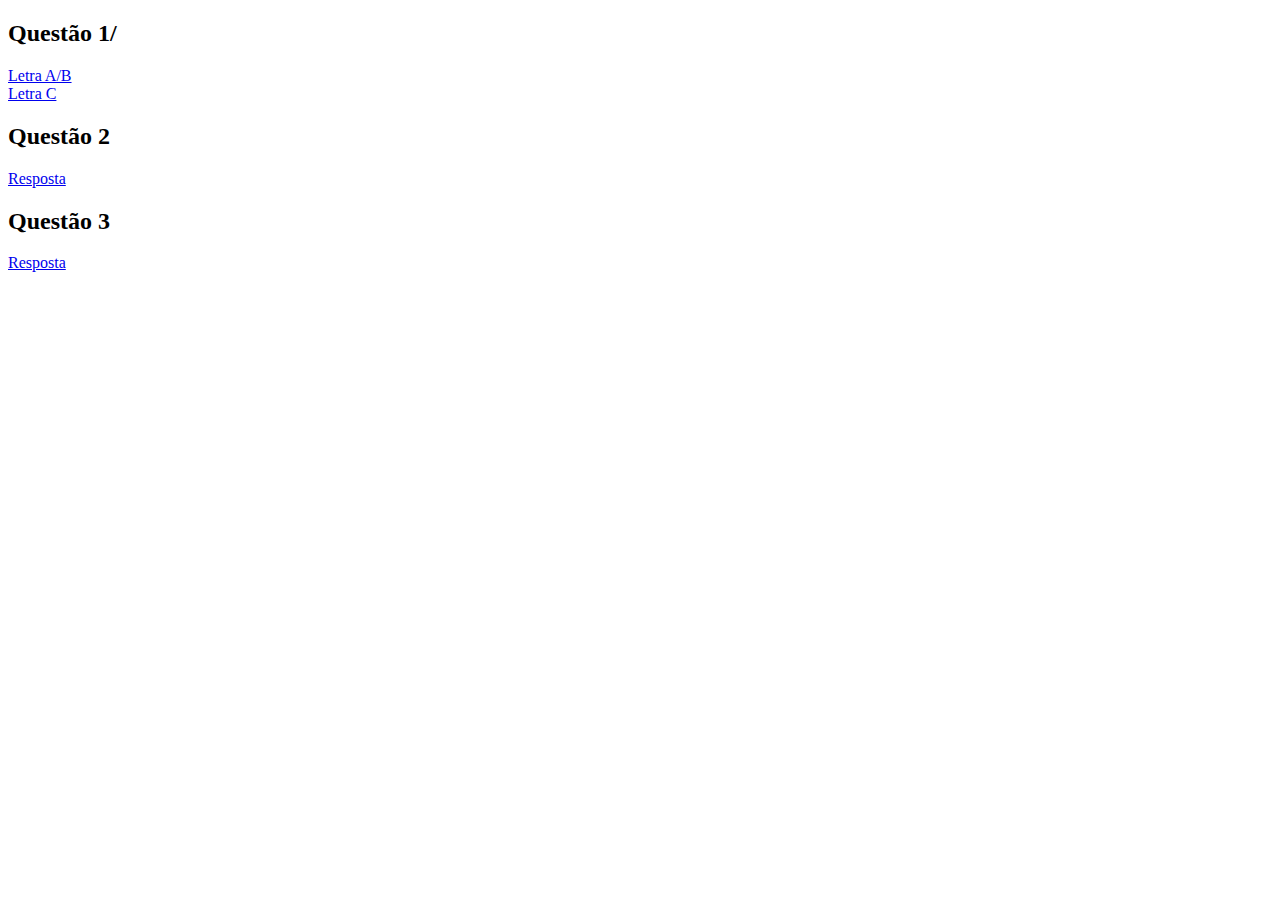
<file: index.html>
<!DOCTYPE html>
<html lang="pt-br">
<head>
    <meta charset="UTF-8">
    <meta http-equiv="X-UA-Compatible" content="IE=edge">
    <meta name="viewport" content="width=device-width, initial-scale=1.0">
    <title>Tarefas Fundamentos de WEB</title>
</head>
<body>
    <h2>Questão 1/</h2>
    <a href="questao1.html">Letra A/B</a><br>
    <a href="questao1C.html">Letra C</a><br>

    <h2>Questão 2</h2>
    <a href="questao2.html">Resposta</a><br>

    <h2>Questão 3</h2>
    <a href="questao3.html">Resposta</a><br>

</body>
</html>
</file>
